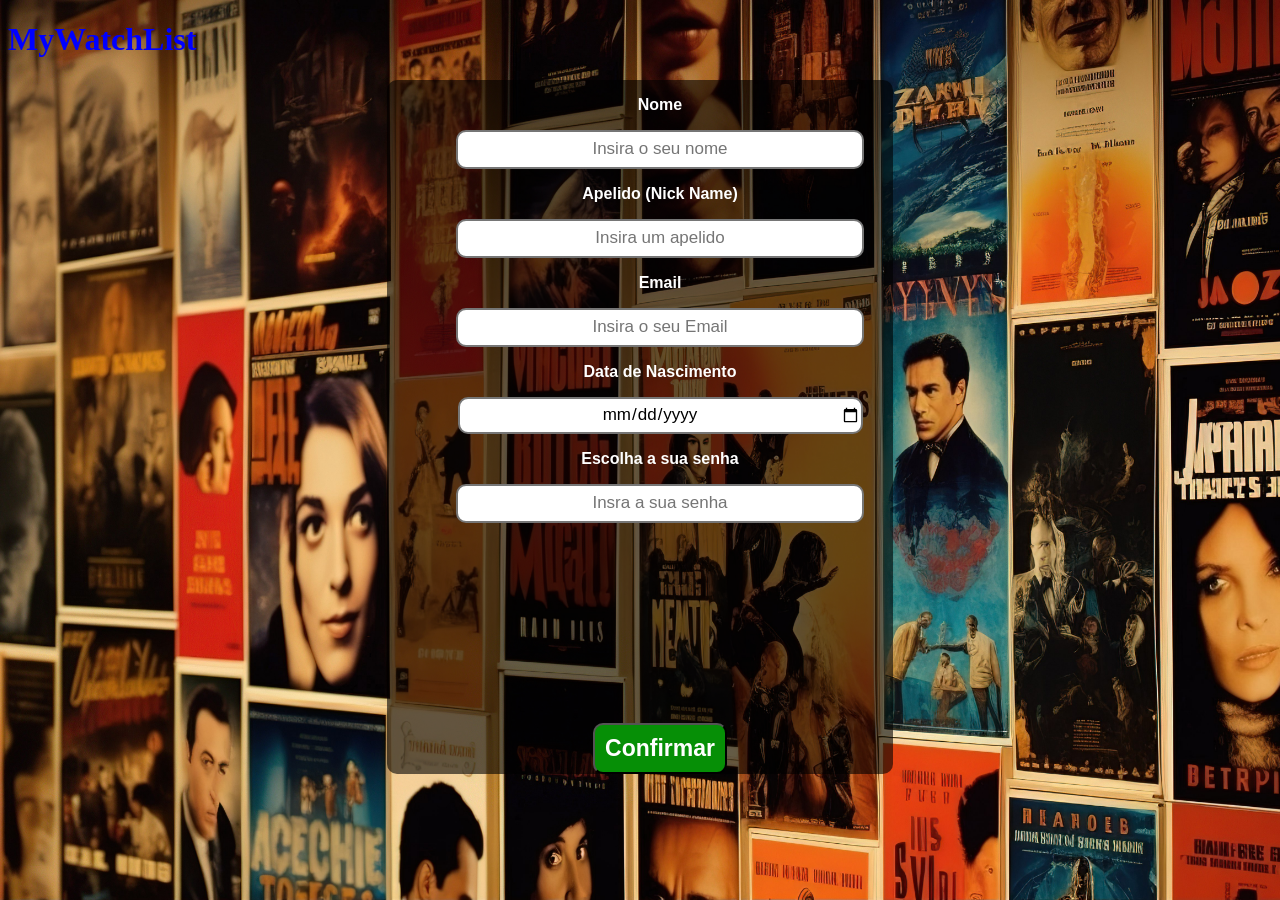
<file: Home/Cadastro/tela_de_cadastro.html>
<!DOCTYPE html>
<html lang="en">
<head>
    <meta charset="UTF-8">
    <meta name="viewport" content="width=device-width, initial-scale=1.0">
    <title>Tela_de_Inscriçao</title>
    <link rel="stylesheet" href="tela_de_cadastro.css">
</head>
<body>
    
    <div>
        <a id="titulo_inscriçao_link" href="/Home/index.html">
        
            <h1 id="titulo_inscriçao">
                MyWatchList
            </h1>
    
        </a>
    </div>

    <div id="inscriçao" class="inscriçao">
       <ul id="ul">
            <li>
                <p id="Nome">Nome</p>
                <input id="nome" type="text" placeholder="Insira o seu nome">
            </li>
           
            <li>
                <p>Apelido (Nick Name) </p>
                <input id="apelido" type="text" placeholder="Insira um apelido">
            </li>

            <li>
                <p>Email</p>
                <input id="email" type="email" placeholder="Insira o seu Email">
            </li>
            
            <li>
                <p>Data de Nascimento</p>
                <input id="idade" type="date" placeholder="Insira o seu aniversario">
            </li>

            <li>
                <p>Escolha a sua senha</p>
                <input id="senha" type="password" placeholder="Insra a sua senha">
            </li>

            <li>
                <button type="button" id="botao_confirmar">Confirmar</button>            </li>
       </ul>
    </div>
</body>
</html>
</file>
<file: Home/Cadastro/tela_de_cadastro.css>
@media (max-width: 600px){

        #ul{
        margin-left: 0px;
        margin-right: 0px;
        justify-content: center;
        align-items: center;
        flex-direction: column;
        display: grid;
        list-style: none;
        border-color: black;
        }

        #inscriçao{
        justify-content: center;
        align-items: center;
        flex-direction: column;
        display: grid;
        }

        #titulo_inscriçao_link{
        color: blue;
        text-decoration: none;
        text-align: center;
        }

        li p{
            color: aliceblue;

        }
}
@media (max-width: 1024px){
    #ul{
        margin-left: 60px;
        margin-right: 60px;
        background-color: #00000098;
        list-style: none;
        display: grid;
        justify-content: center;
    }
}

body {
    background-image: url(/Home/Imagens/—Pngtree—wall\ of\ movie\ posters\ on_3620105.jpg);
    background-size: cover;
    background-position: center;
    background-attachment: fixed;
}

#titulo_inscriçao_link{
    color: blue;
    text-decoration: none;
    border-color: aliceblue; 
}

ul{
    margin-left: 30%;
    margin-right: 30%;
    border-radius: 10px;
    background-color: #00000098;
    list-style: none;
    justify-content: center;
    align-items: center;
}

li{
    display: flex;
    flex-direction: column;
    justify-content: center;
    align-items: center;
}

input {
    border-style: double;
    width: 400px;
    height: 33px;
    text-align: center;
    justify-content: center;
    border-radius: 10px;
    font-size: 17px;
    align-items: center;
    justify-content: center;
    flex-direction: column;
    font-family: 'Franklin Gothic Medium', 'Arial Narrow', Arial, sans-serif;

}


p {
    color: rgb(255, 255, 255);
    text-align: center;
    text-align: center;
    display: flex;
    justify-content: center;
    font-weight: bold;
     font-family: 'Franklin Gothic Medium', 'Arial Narrow', Arial, sans-serif;
}

#botao_confirmar{
    border-radius: 10px;
    margin-top: 200px;
    display: flex;
    padding: 10px;
    background-color: rgb(6, 143, 6);
    color: white;
    font-size: 23px;
    font-weight: bold;
    font-family: 'Franklin Gothic Medium', 'Arial Narrow', Arial, sans-serif;

}
</file>
